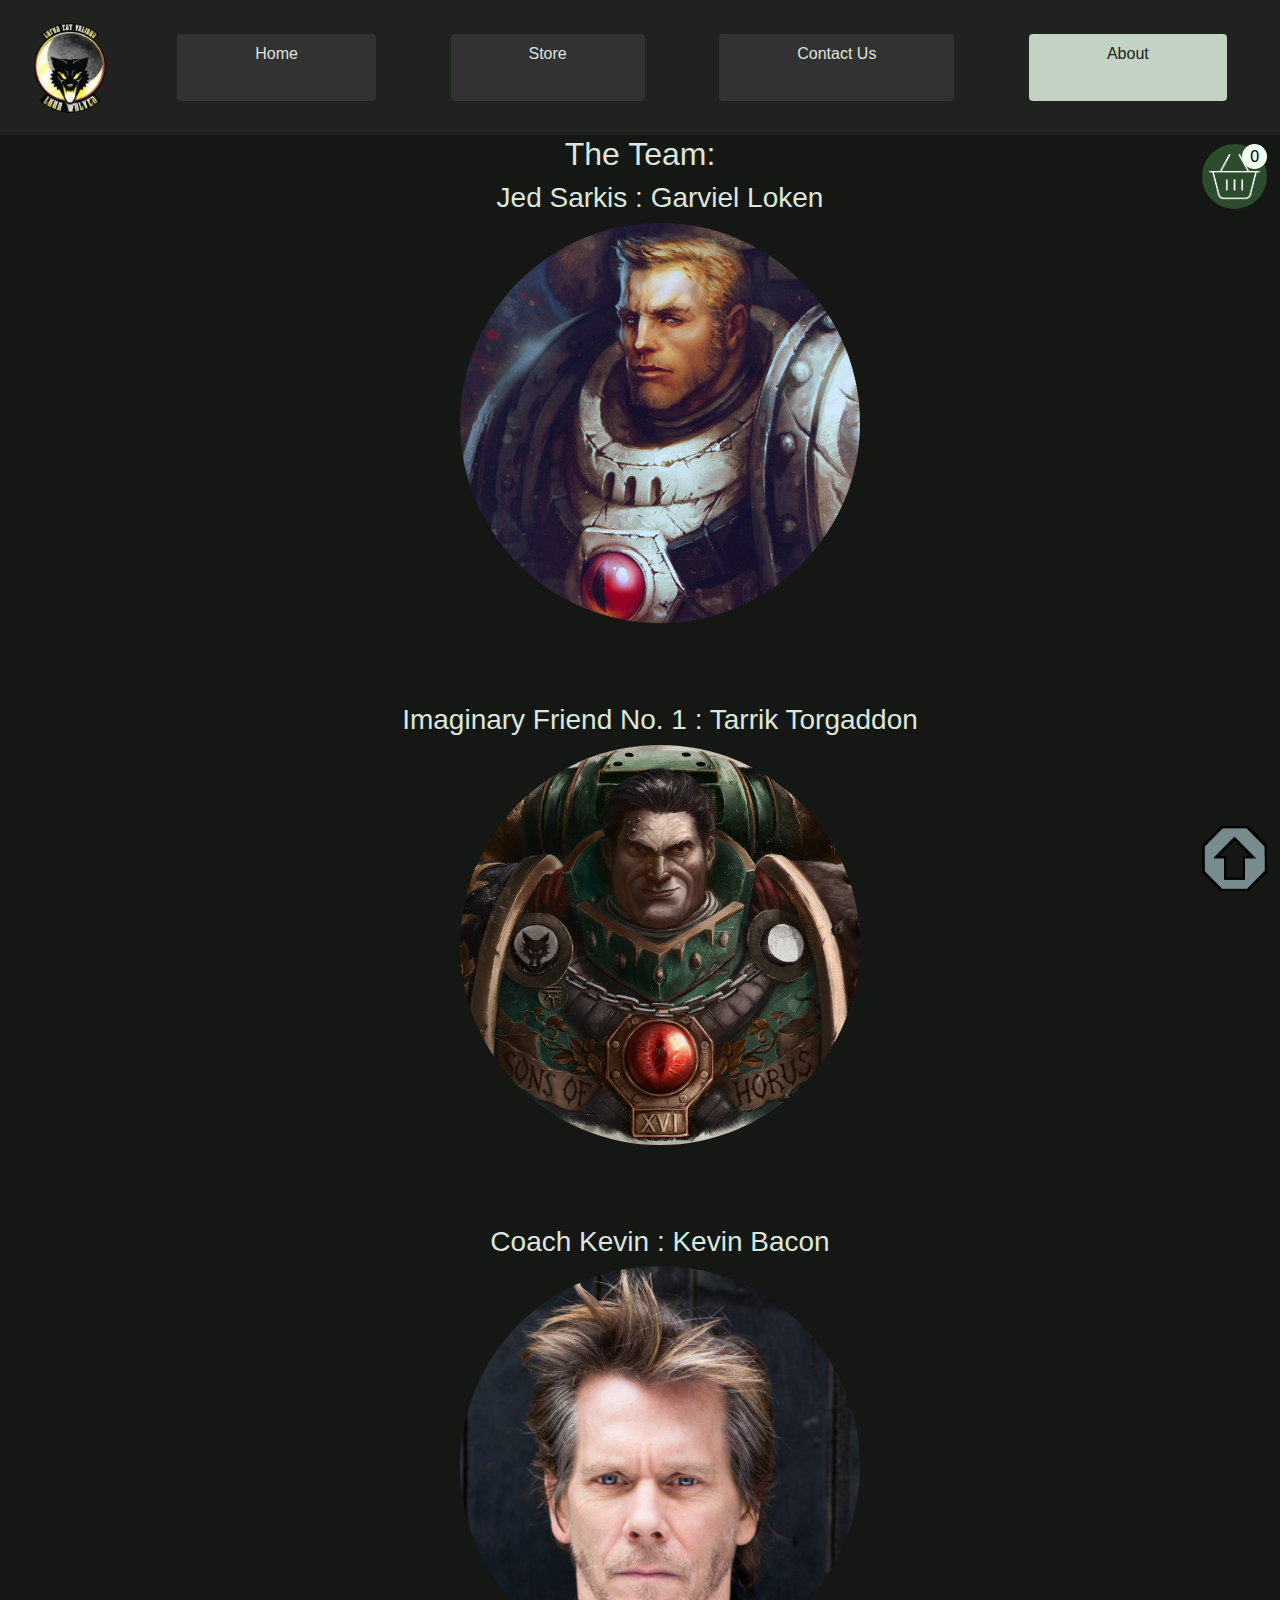
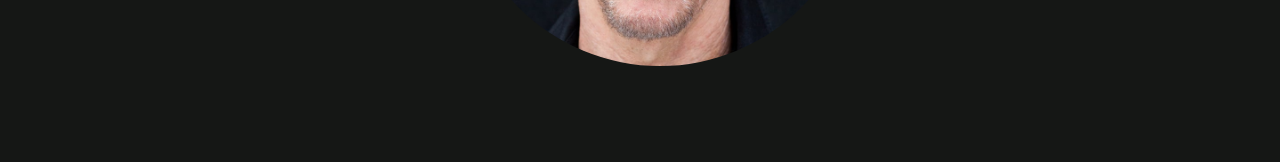
<file: site/about.html>
<!DOCTYPE html>
<html>
	<head>
		<meta charset="utf-8">
		<meta name="viewport" content="width=device-width, initial-scale=1, shrink-to-fit=no">
		<link rel="stylesheet" href="./css/bootstrap.min.css">
		<link rel="stylesheet" href="css/common.css">
		<link rel="stylesheet" href="css/about.css">
		<link rel="icon" type="image/png" href="./img/layout/brand-image.png">
		<title>Cythonian Steel: About</title>
	</head>
	<body>
		<div id="application">
			<nav class="navbar nav-fill nav-pills sticky-top" v-html="navBar.toHTML()">
			</nav>
			<div id="content">
				<h2>The Team:</h2>
				<ul>
					<li>
						<h3>Jed Sarkis : Garviel Loken</h3>
						<img src="./img/content/GarvielLoken.jpg">
					</li>
					<li>
						<h3>Imaginary Friend No. 1 : Tarrik Torgaddon</h3>
						<img src="./img/content/TarrikTorgaddon.jpg">
					</li>
					<li>
						<h3>Coach Kevin : Kevin Bacon</h3>
						<img src="./img/content/KevinBacon.jpg">
					</li>
				</ul>
				<a href="#top">
					<div id="btn-back-to-top">
					</div>
				</a>
			</div>
		</div>
		<script src="./js/vue.js"></script>
		<script src="js/about.js" type="module"></script>
	</body>
</html>
</file>
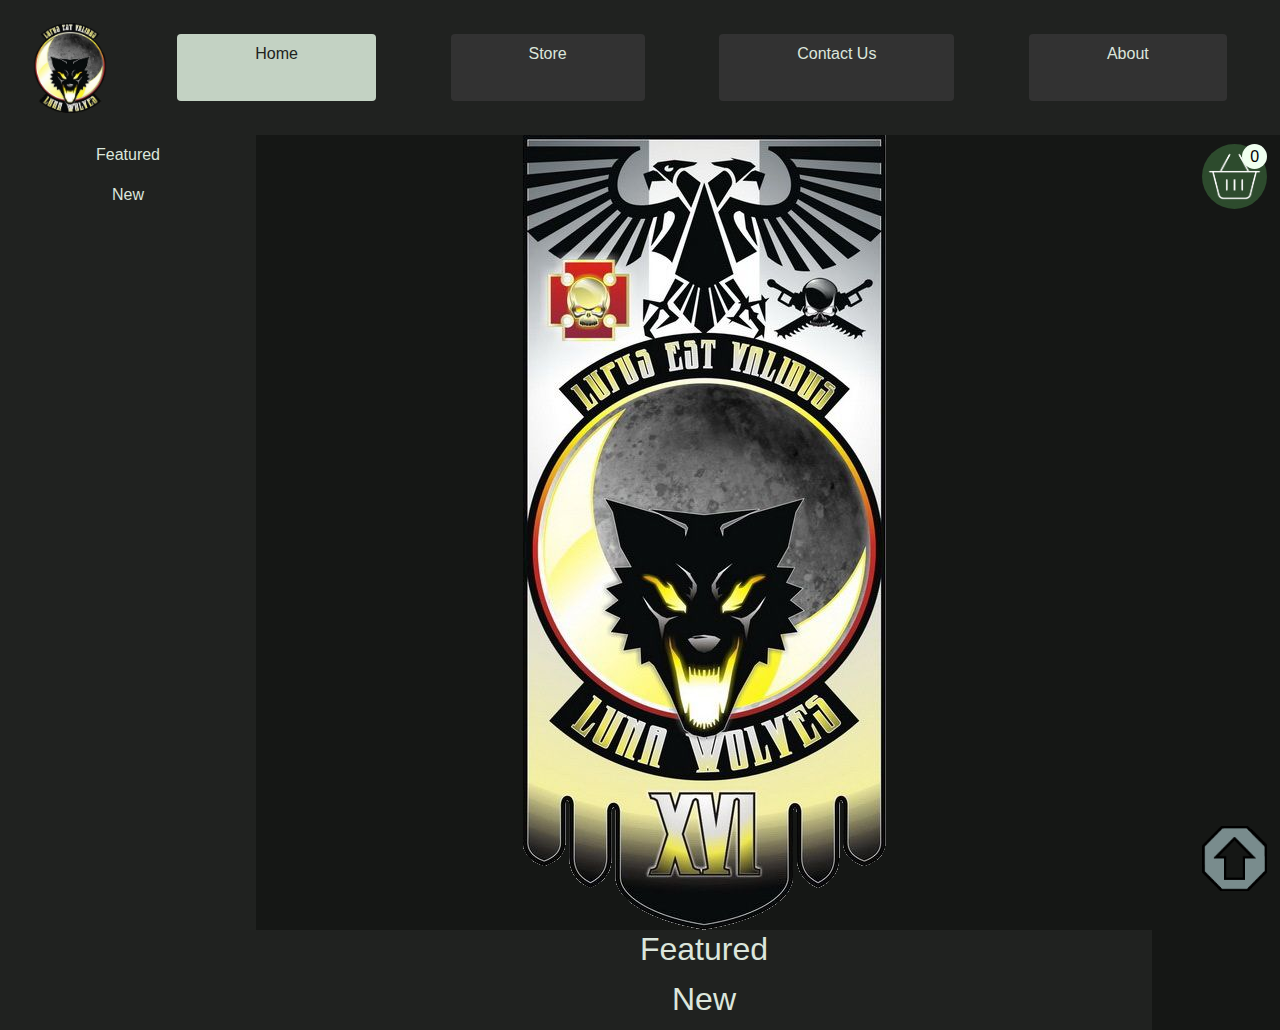
<file: site/home.html>
<!DOCTYPE html>
<html lang='en'>
	<head>
		<meta charset="utf-8">
		<meta name="viewport" content="width=device-width, initial-scale=1, shrink-to-fit=no">
		<link rel="stylesheet" href="./css/bootstrap.min.css">
		<link rel="stylesheet" href="./css/common.css">
		<link rel="stylesheet" href="./css/home.css">
		<link rel="icon" type="image/png" href="./img/layout/brand-image.png">
		<title>Cythonian Steel: Home</title>
	</head>
	<body>
		<div id="application">
			<nav class="navbar nav-fill nav-pills sticky-top" v-html="navBar.toHTML()">
			</nav>
			<div class="wrapper">
				<nav id="sidebar">
					<a class="nav-link" href="#featured">Featured</a>
					<a class="nav-link" href="#new">New</a>
				</nav>
				<div id="content">
					<div id="banner top">
						<img src="./img/layout/banner-image.png">
					</div>
					<div class="container">
						<div class="row" >
							<a class="anchor" id="featured"></a>
							<div class="col-md-12 section-header"><h2>Featured</h2></div>
						</div>
						<div class="row">
							<div class="col-md-6 bootstrap-col" v-for="product in featuredProducts">
								<div class='product-thumbnail-container'>
									<div v-html="product.printThumbnail()"></div>
								</div>
							</div>
						</div>
						<div class="row">
							<a class="anchor" id="new"></a>
							<div class="col-md-12 section-header"><h2>New</h2></div>
						</div>
						<div class="row">
							<div class="col-md-6 bootstrap-col" v-for="product in newProducts">
								<div class='product-thumbnail-container'>
									<div v-html="product.printThumbnail()"></div>
								</div>
							</div>
						</div>
					</div>
				</div>
				<a href="#top">
					<div id="btn-back-to-top">
					</div>
				</a>
			</div>
		</div>
		<script src="./js/vue.js"></script>
		<script src="./js/data/data.js" type="module"></script>
		<script src="./js/home.js" type="module"></script>
	</body>
</html>
</file>
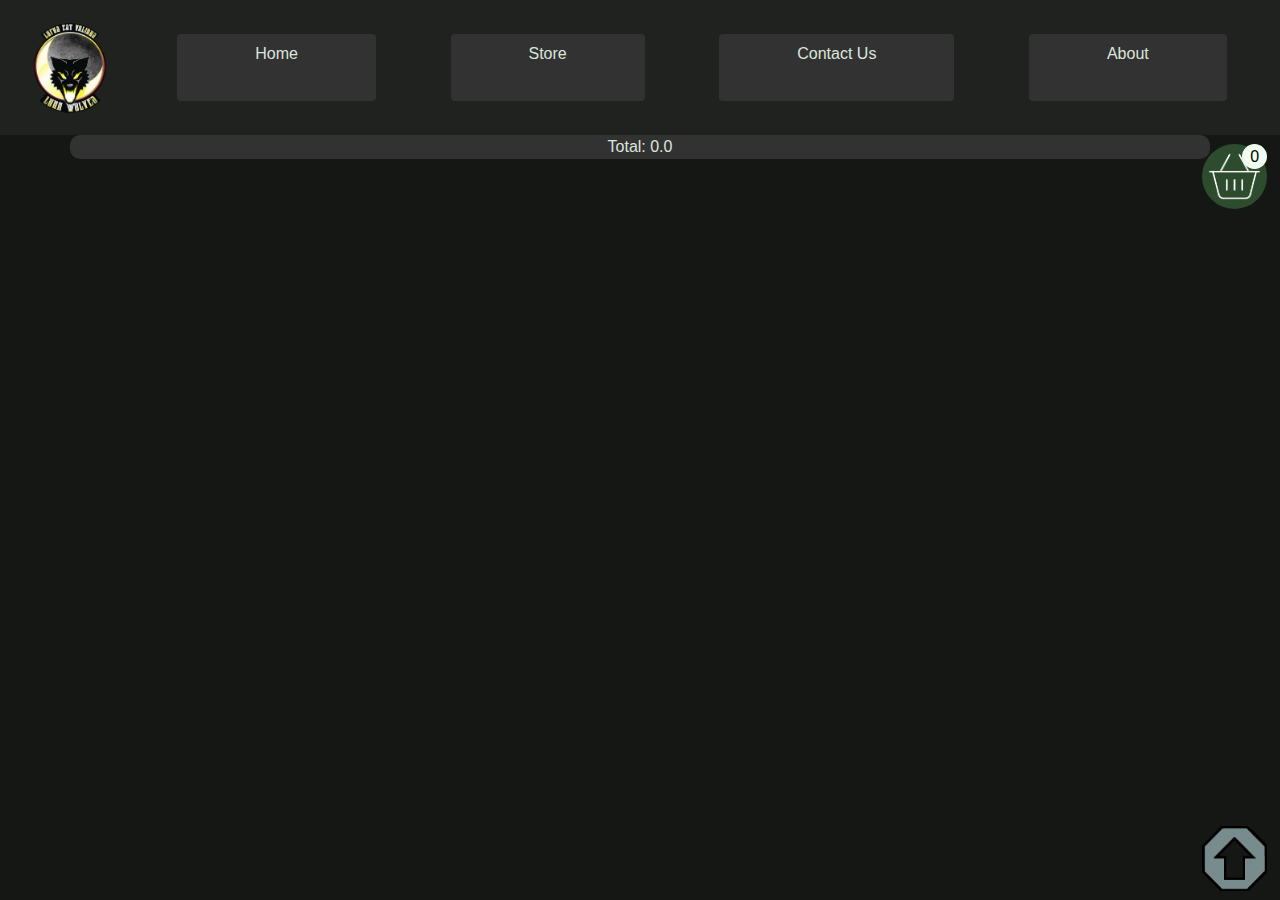
<file: site/view-cart.html>
<!DOCTYPE html>
<html>
	<head>
		<meta charset="utf-8">
		<meta name="viewport" content="width=device-width, initial-scale=1, shrink-to-fit=no">
		<link rel="stylesheet" href="./css/bootstrap.min.css">
		<link rel="stylesheet" href="css/common.css">
		<link rel="stylesheet" href="css/about.css">
		<link rel="icon" type="image/png" href="./img/layout/brand-image.png">
		<title>Cythonian Steel: About</title>
	</head>
	<body>
		<div id="application">
			<nav class="navbar nav-fill nav-pills sticky-top" v-html="navBar.toHTML()">
			</nav>
			<div class="container">
				<div class="row bootstrap-row" v-for="product in cart.products">
					<div class="col-md-12 bootstrap-col">
						<div class='product-thumbnail-container'>
							<div v-html="product.printCartView()"></div>
							<button @click="removeFromCart(product)">Remove From Cart</button>
						</div>
					</div>
				</div>
				<div class="row bootstrap-row">
					<div class="col-md-12">
						<span>Total: {{cart.total}}</span>
					</div>
				</div>
			</div>
		</div>
		<a href="#top">
			<div id="btn-back-to-top">
			</div>
		</a>
		<script src="./js/vue.js"></script>
		<script src="./js/cart.js" type="module"></script>
	</body>
</html>
</file>
<file: site/css/common.css>
:root {
	--primary:				rgb(32, 34, 32);
	--backgrond-primary:	rgb(21, 23, 21);
	--text-primary:			rgb(220, 230, 220);
	
	--secondary:			rgb(50, 50, 50);
	--highlight-high:		rgb(195, 210, 195);
	--highlight-low:		rgb(125, 130, 125);
	--containers:			rgb(32, 36, 32);

	--cart-background:		rgb(45, 75, 45);
	--cart-inner:			rgb(240, 255, 240);

	--button-to-top: url('../img/layout/img-btn-to-top.png');
	--button-to-top-hover: url('../img/layout/img-btn-to-top-hover.png');

	--img-cart: url('../img/layout/cart.png');

	--div-items-in-cart-diameter: 25px;
}

#btn-back-to-top {
	position: fixed;
	bottom: 1vh;
	right: 1vw;
	width: 65px;
	height: 65px;
	background-size: 65px 65px;
	background-image: var(--button-to-top);
	transition: all 0.2s ease-in-out;
}

#btn-back-to-top:hover {
	background-image: var(--button-to-top-hover);
	transform: scale(1.02)
}

#btn-cart {
	position: fixed;
	right: 1vw;
	top: 16vh;
	width: 65px;
	height: 65px;
	background-color: var(--cart-background);
	background-size: 65px 65px;
	background-image: var(--img-cart);
	border-radius: 65px;
	transition: all 0.2s ease-in-out;
}

#btn-cart:hover {
	background-image: var(--img-cart);
	transform: scale(1.02)
}

.div-items-in-cart {
	position: absolute;
	background-color: var(--cart-inner); 
	color: rgb(0, 0, 0);
	right: 0vw;
	width: var(--div-items-in-cart-diameter);
	height: var(--div-items-in-cart-diameter);
	border-radius: var(--div-items-in-cart-diameter);
	line-height: var(--div-items-in-cart-diameter);
}

.overflow {
	font-size: small;
}

.bootstrap-row {
	background-color: var(--secondary);
	border-radius: 10px
}

.bootstrap-col {
	margin: 5px 0px;
	padding: 0px;
}

.nav-pills .nav-link {
	background-color: var(--secondary);
	height: 7.5vh;
	margin: 0px 3%;
}

.navbar {
	transition: all 0.2s ease-in-out;
}

.nav-pills .nav-link:hover {
	background-color: var(--highlight-low);
	color: var(--primary);
	transform: scale(1.02);
}

.nav-pills .nav-link.active {
	background-color: var(--highlight-high);
	color: var(--primary);
}

.product-thumbnail-container {
	background-color: var(--containers);
	border-radius: 3px;
	height: 100%;
	padding: 5px 0px 0px 0px;
	margin: auto;
	width: 98%;
}

.product-thumbnail-container:hover .product-thumbnail-img {
	transform: scale(1.02);
}

.img-wrapper {
	display: inline-block;
	overflow: hidden;
	border-radius: 5px;
}

.product-thumbnail-img {
	object-fit: contain;
	transition: all 0.25s ease-in-out;

	height: 100%;
	width: 100%;
	max-height: 200px;
}

body {
	background-color: var(--backgrond-primary);
	color: var(--text-primary);
	text-align: center;
}

html {
	scroll-behavior: smooth;
}

nav {
	background-color: var(--primary);
	color:var(--text-primary);
	height: 15vh;
}

nav a, .product-thumbnail-container a {
	color: var(--text-primary);
}

nav a:hover, .product-thumbnail-container a:hover {
	color: var(--highlight-low);
}

nav img {
	width: 10vh;
	height: 10vh;
	margin: 1vh;
}

@media (max-width: 584px) {
	nav {
		height: 30vh;
	}

	#btn-cart {
		top: 31vh;
	}
}
</file>
<file: site/css/about.css>
img {
	border-radius: 100%;
	width: 400px;
	height: 400px;
	object-fit: cover;
	margin-bottom: 80px;
}

ul {
	list-style: none;
}
</file>
<file: site/css/home.css>
#banner img {
	height: 70vh;
	margin: 0px auto;
	min-height: 795px;
	min-width: 363px;
}

#content {
	margin-right: 10%;
	margin-left: 20vw;
	width: 70vw;
}

#sidebar {
	left: 0px;
	min-height: 100vh;
	position: fixed;
	top: 15vh;
	width: 20%;
	transition: all 0.2s ease-in-out;
}

.section-header {
	background-color: var(--primary);
	height: 50px;
}

.anchor {
	display: block;
	position: relative;
	top: -15vh;
	visibility: hidden;
}

.wrapper {
	display: flex;
	width: 100%;
	align-items: stretch;
}

@media (max-width: 584px) {
	#content {
		margin-left: 20vw;
		width: 100vw;
	}

	#sidebar {
		top: 30vh;
	}

	.anchor {
		top: -30vh;
	}
}
</file>
